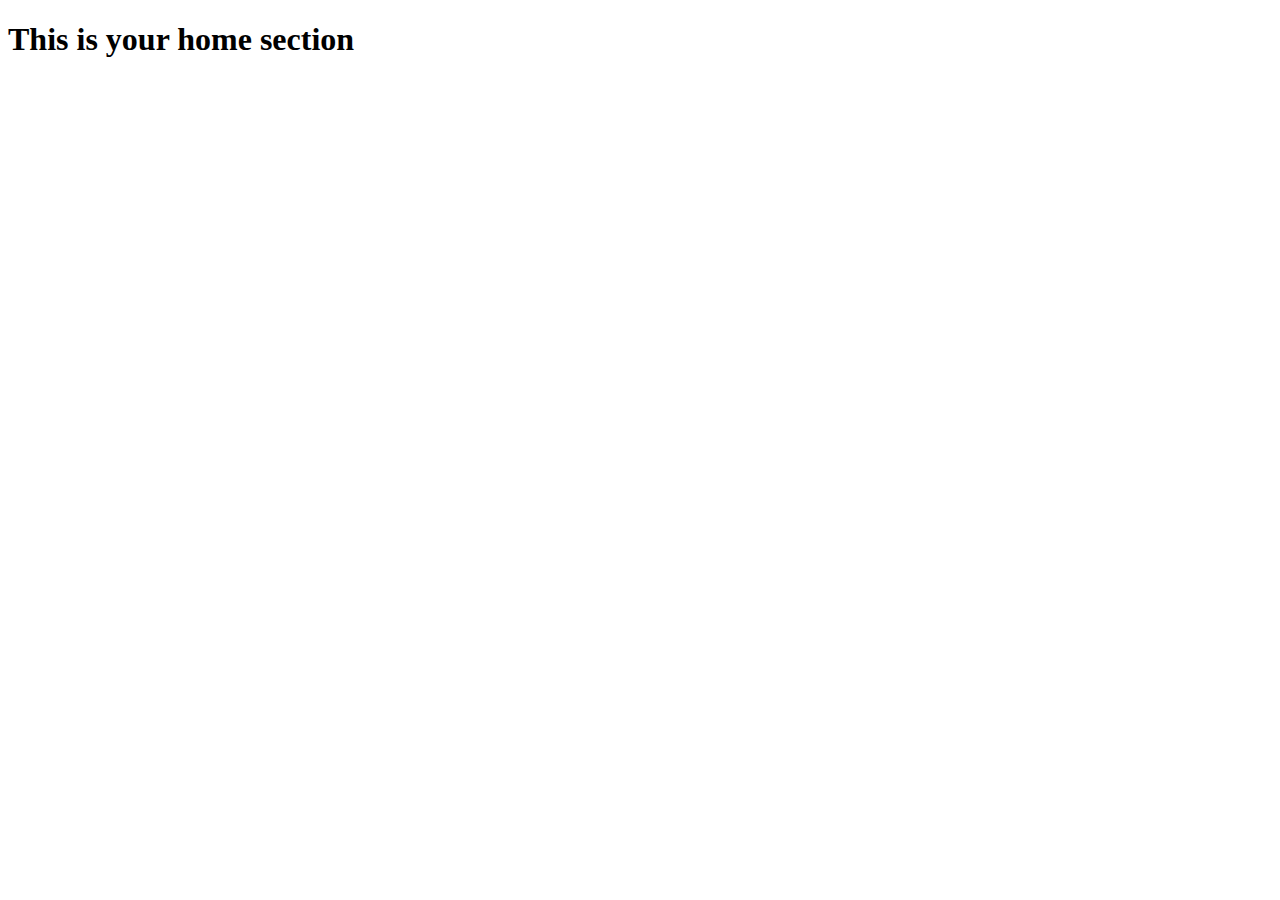
<file: Untitled-1.htm>
<!DOCTYPE html>
<html lang="en">
<head>
    <meta charset="UTF-8">
    <meta http-equiv="X-UA-Compatible" content="IE=edge">
    <meta name="viewport" content="width=device-width, initial-scale=1.0">
    <title>Document</title>
</head>
<body>
    <h1>This is your home section</h1>
    
</body>
</html>
</file>
